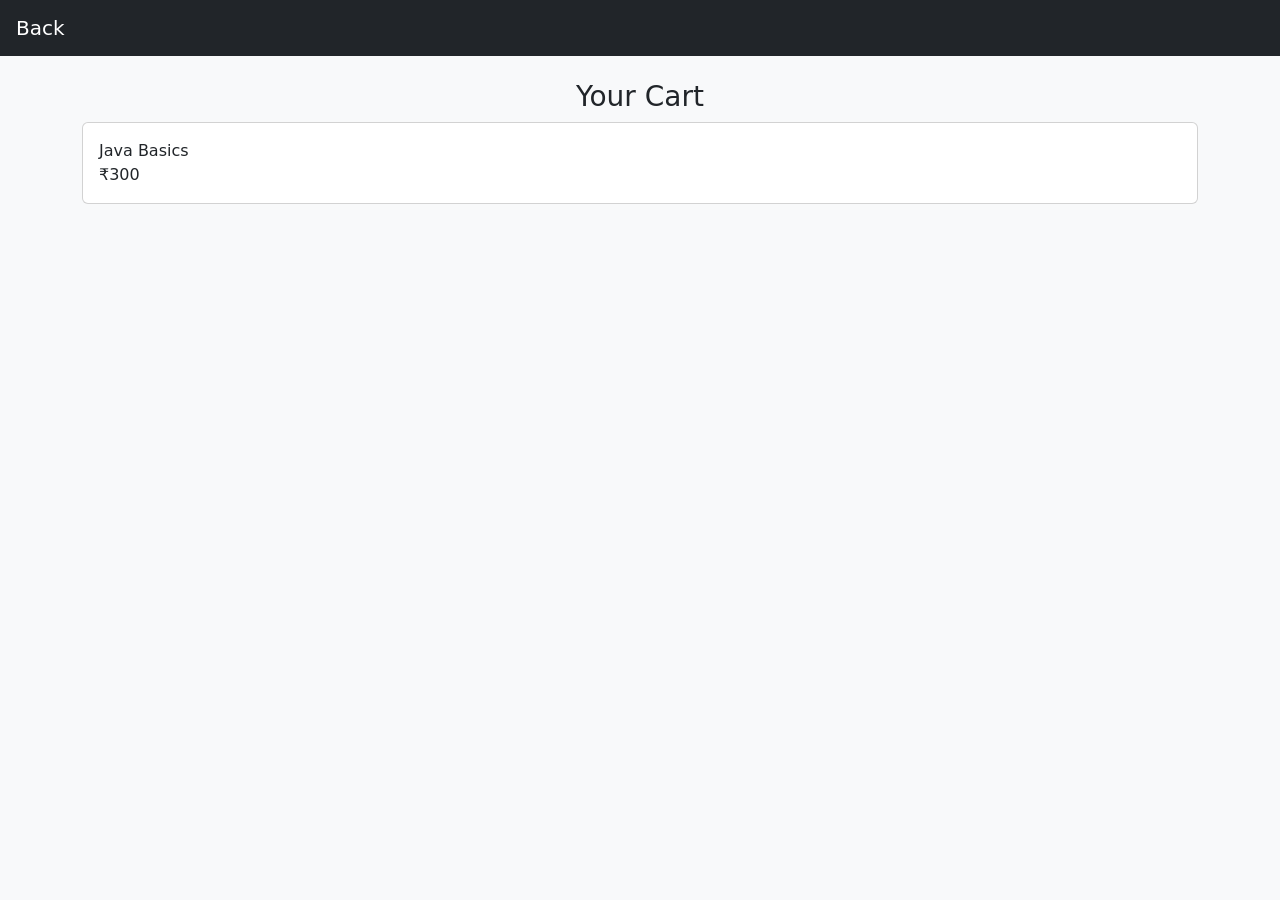
<file: ebook-Bootstrap/cart.html>
<!DOCTYPE html>
<html>
<head>
<title>Cart</title>
<link href="https://cdn.jsdelivr.net/npm/bootstrap@5.3.2/dist/css/bootstrap.min.css" rel="stylesheet">
</head>
<body class="bg-light">

<nav class="navbar navbar-dark bg-dark px-3">
<a class="navbar-brand text-white" href="catalog.html">Back</a>
</nav>

<div class="container mt-4">
<h3 class="text-center">Your Cart</h3>

<div class="card p-3 d-flex justify-content-between">
<span>Java Basics</span>
<span>₹300</span>
</div>

</div>

</body>
</html>
</file>
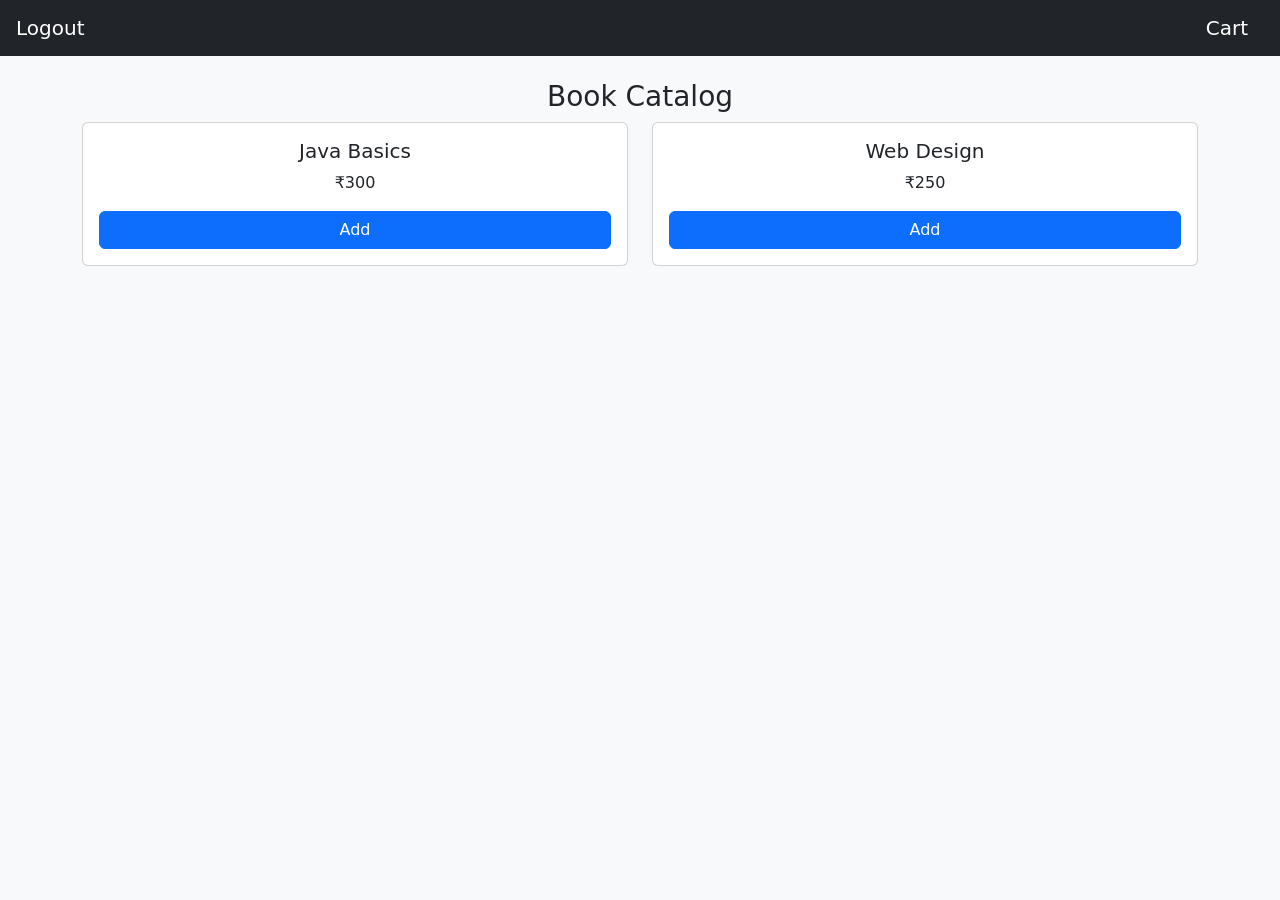
<file: ebook-Bootstrap/catalog.html>
<!DOCTYPE html>
<html>
<head>
<title>Catalog</title>
<link href="https://cdn.jsdelivr.net/npm/bootstrap@5.3.2/dist/css/bootstrap.min.css" rel="stylesheet">
</head>
<body class="bg-light">

<nav class="navbar navbar-dark bg-dark px-3">
<a class="navbar-brand text-white" href="login.html">Logout</a>
<a class="navbar-brand text-white" href="cart.html">Cart</a>
</nav>

<div class="container mt-4">
<h3 class="text-center">Book Catalog</h3>

<div class="row">

<div class="col-md-6 mb-3">
<div class="card p-3 text-center">
<h5>Java Basics</h5>
<p>₹300</p>
<a href="cart.html" class="btn btn-primary">Add</a>
</div>
</div>

<div class="col-md-6 mb-3">
<div class="card p-3 text-center">
<h5>Web Design</h5>
<p>₹250</p>
<a href="cart.html" class="btn btn-primary">Add</a>
</div>
</div>

</div>
</div>

</body>
</html>
</file>
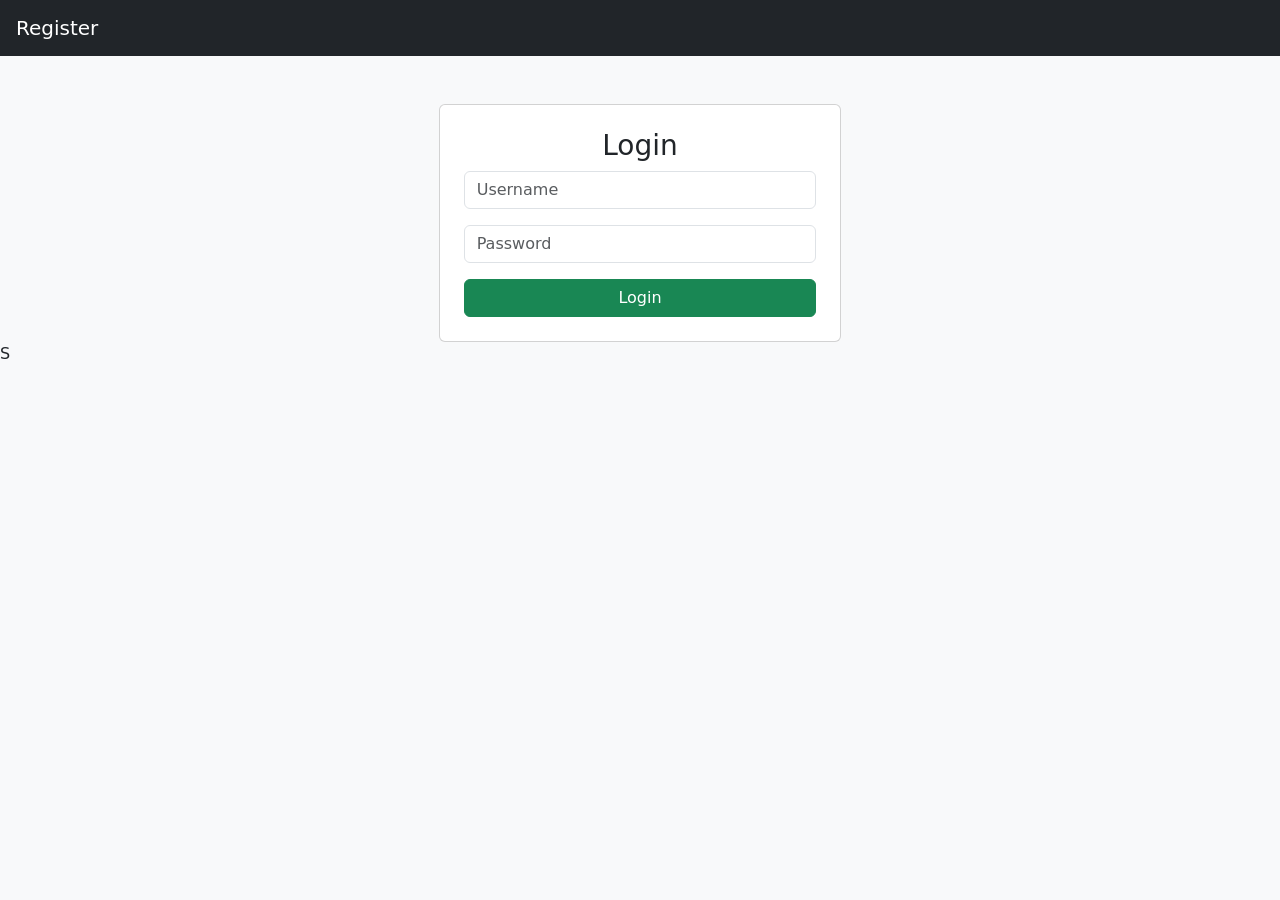
<file: ebook-Bootstrap/login.html>
<!DOCTYPE html>
<html>
<head>
<title>Login</title>
<link href="https://cdn.jsdelivr.net/npm/bootstrap@5.3.2/dist/css/bootstrap.min.css" rel="stylesheet">
</head>
<body class="bg-light">

<nav class="navbar navbar-dark bg-dark px-3">
<a class="navbar-brand text-white" href="register.html">Register</a>
</nav>

<div class="container mt-5 col-md-4">
<div class="card p-4">
<h3 class="text-center">Login</h3>

<input class="form-control mb-3" placeholder="Username">
<input class="form-control mb-3" type="password" placeholder="Password">

<a href="catalog.html" class="btn btn-success w-100">Login</a>

</div>
</div>

</body>
</html>S
</file>
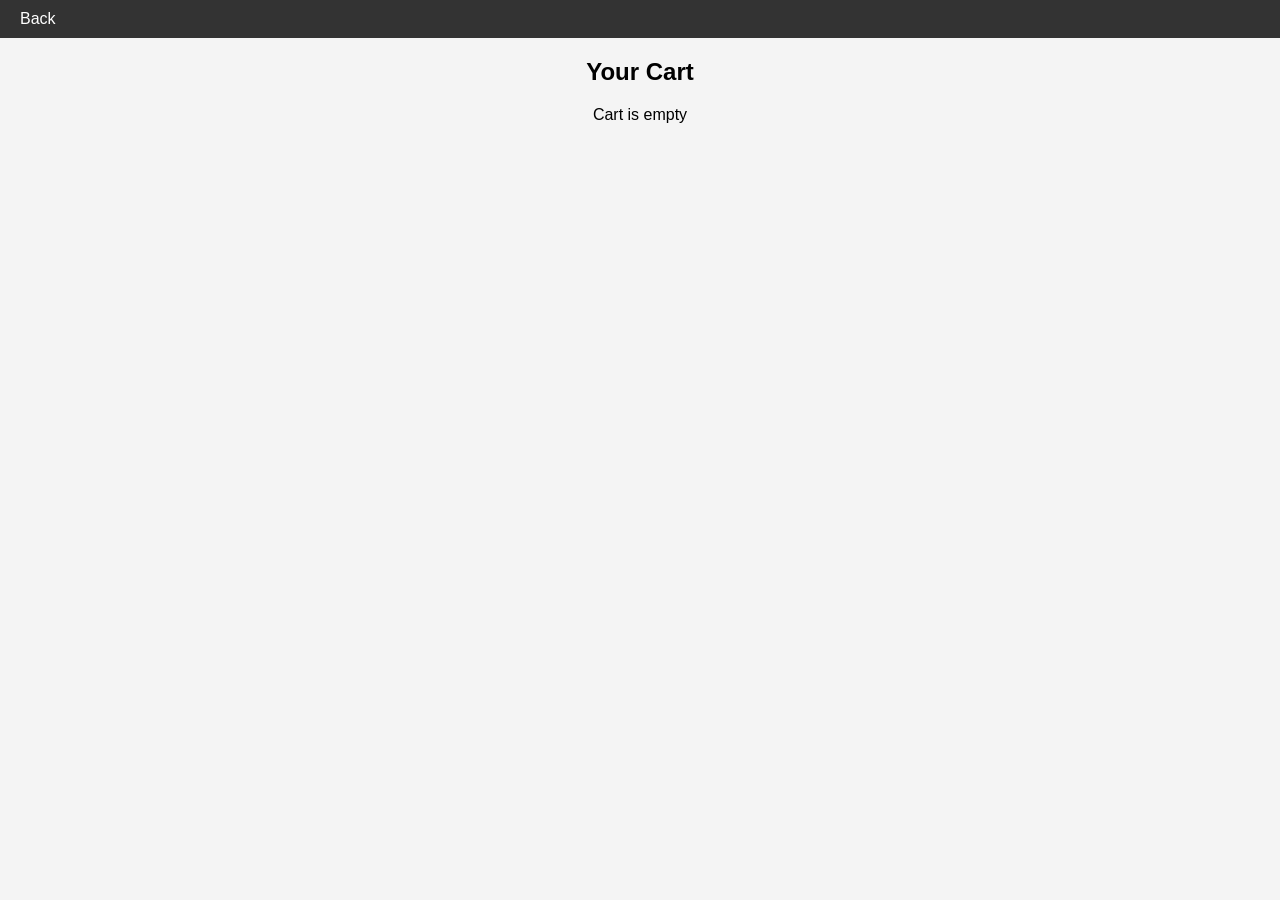
<file: ebook/cart.html>
<!DOCTYPE html>
<html>
<head>
<title>Cart</title>
<link rel="stylesheet" href="style.css">
</head>
<body>

<div class="navbar">
<a href="catalog.html">Back</a>
</div>

<h2 style="text-align:center;">Your Cart</h2>

<div id="cartItems"></div>

<script>
let cart = JSON.parse(localStorage.getItem("cart")) || [];
let container = document.getElementById("cartItems");

if(cart.length === 0){
    container.innerHTML = "<p style='text-align:center;'>Cart is empty</p>";
}else{
    cart.forEach(item => {
        container.innerHTML += `
        <div class="container" style="display:flex; justify-content:space-between;">
            <span>${item.name}</span>
            <span>₹${item.price}</span>
        </div>`;
    });
}
</script>

</body>
</html>
</file>
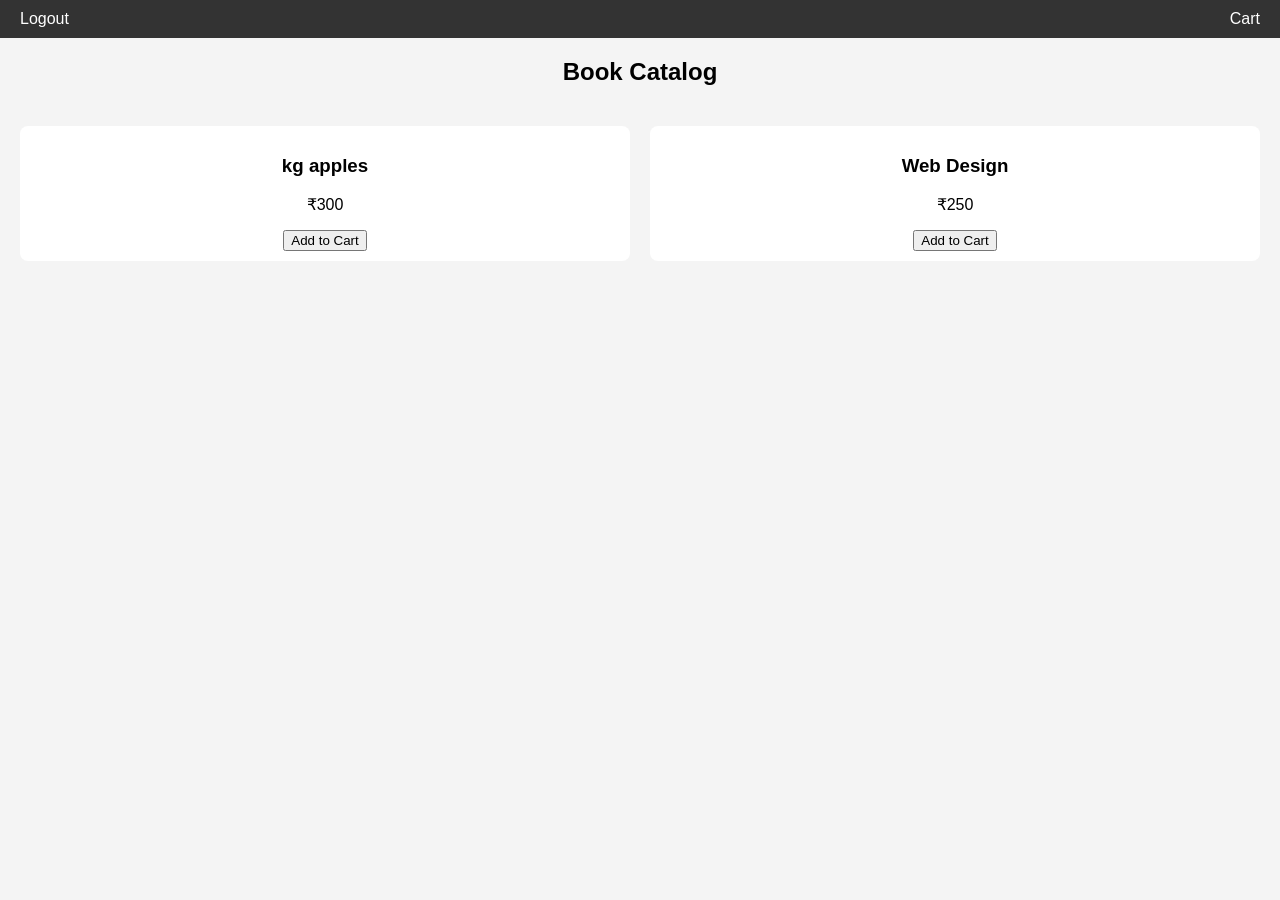
<file: ebook/catalog.html>
<!DOCTYPE html>
<html>
<head>
<title>Catalog</title>
<link rel="stylesheet" href="style.css">
</head>
<body>

<div class="navbar">
<a href="login.html">Logout</a>
<a href="cart.html">Cart</a>
</div>

<h2 style="text-align:center">Book Catalog</h2>

<div class="book-grid">

<div class="book">
<h3>kg apples</h3>
<p>₹300</p>
<button onclick="addToCart('kg apples',300)">Add to Cart</button>
</div>

<div class="book">
<h3>Web Design</h3>
<p>₹250</p>
<button onclick="addToCart('Web Design',250)">Add to Cart</button>
</div>

</div>

<script>
function addToCart(name, price) {
    let cart = JSON.parse(localStorage.getItem("cart")) || [];
    cart.push({name, price});
    localStorage.setItem("cart", JSON.stringify(cart));
    alert(name + " added to cart");
}
</script>
</body>
</html>
</file>
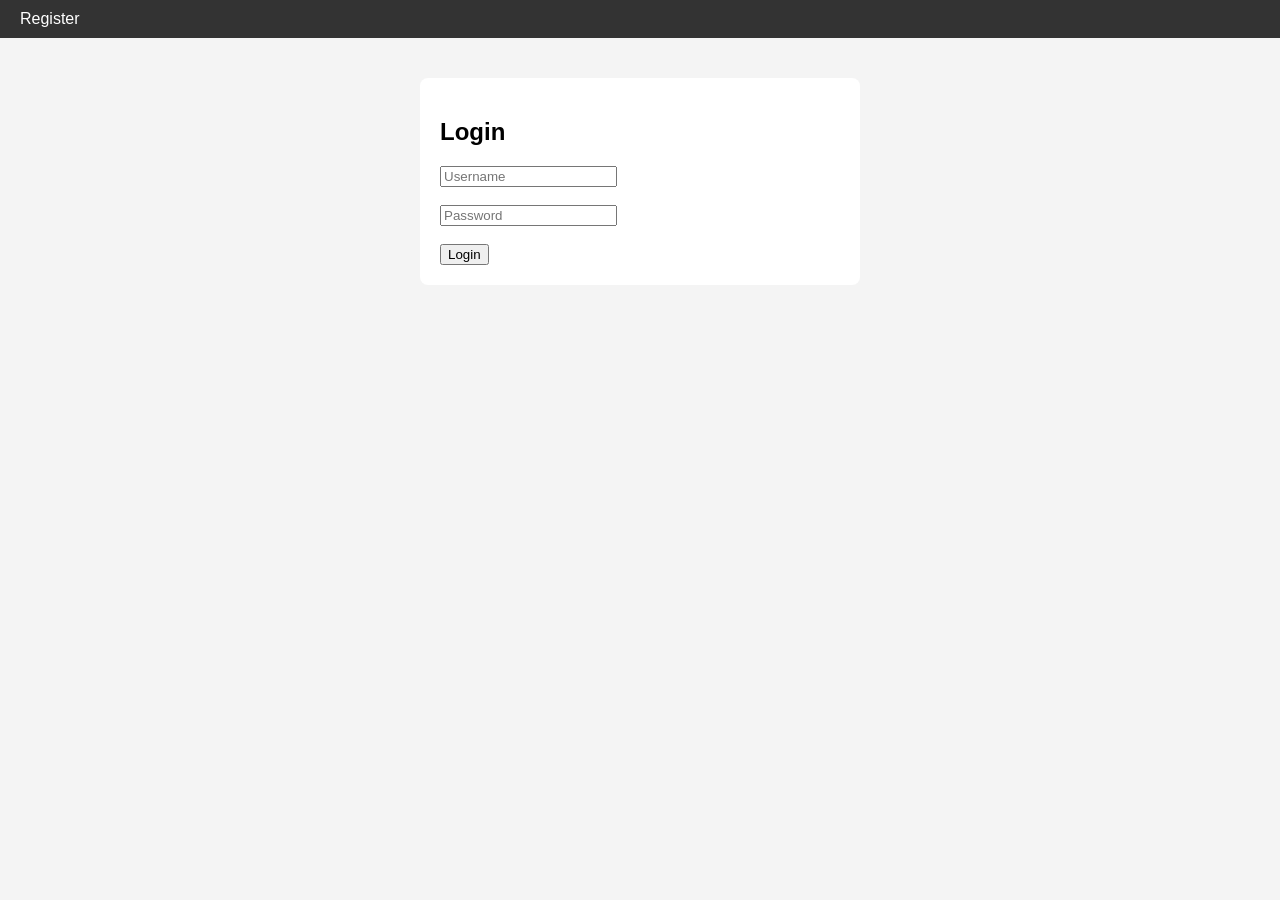
<file: ebook/login.html>
<!DOCTYPE html>
<html>
<head>
<title>Login</title>
<link rel="stylesheet" href="style.css">
</head>
<body>
<div class="navbar">
<a href="register.html">Register</a>
</div>
<div class="container">
<h2>Login</h2>
<input type="text" placeholder="Username"><br><br>
<input type="password" placeholder="Password"><br><br>
<a href="catalog.html">
<button>Login</button>
</a>
</div>
</body>
</html>
</file>
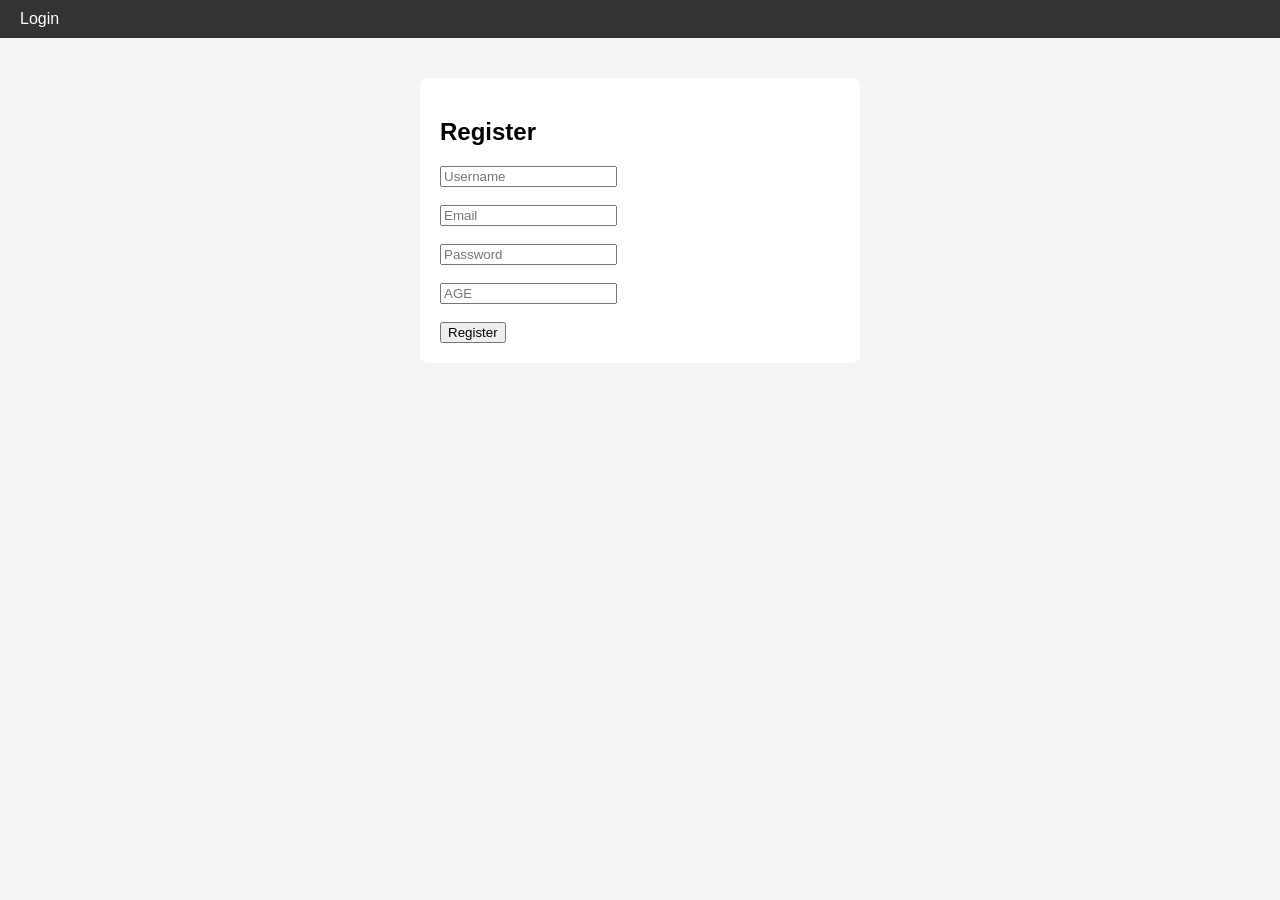
<file: ebook/register.html>
<!DOCTYPE html>
<html>
<head>
<title>Register</title>
<link rel="stylesheet" href="style.css">
</head>
<body>

<div class="navbar">
<a href="login.html">Login</a>
</div>

<div class="container">
<h2>Register</h2>

<input type="text" placeholder="Username"><br><br>
<input type="email" placeholder="Email"><br><br>
<input type="password" placeholder="Password"><br><br>
<input type="age" placeholder="AGE"><br><br>


<a href="login.html">
<button>Register</button>
</a>

</div>

</body>
</html>
</file>
<file: ebook/style.css>
body {
    font-family: Arial;
    margin: 0;
    background: #f4f4f4;
}

.navbar {
    display: flex;
    justify-content: space-between;
    background: #333;
    padding: 10px;
}

.navbar a {
    color: white;
    text-decoration: none;
    margin: 0 10px;
}

.container {
    width: 90%;
    max-width: 400px;
    margin: 40px auto;
    background: white;
    padding: 20px;
    border-radius: 8px;
}

.book-grid {
    display: grid;
    grid-template-columns: repeat(auto-fit, minmax(150px, 1fr));
    gap: 20px;
    padding: 20px;
}

.book {
    background: white;
    padding: 10px;
    text-align: center;
    border-radius: 8px;
}

@media(max-width:600px){
    .navbar {
        flex-direction: column;
        align-items: center;
    }
}
</file>
